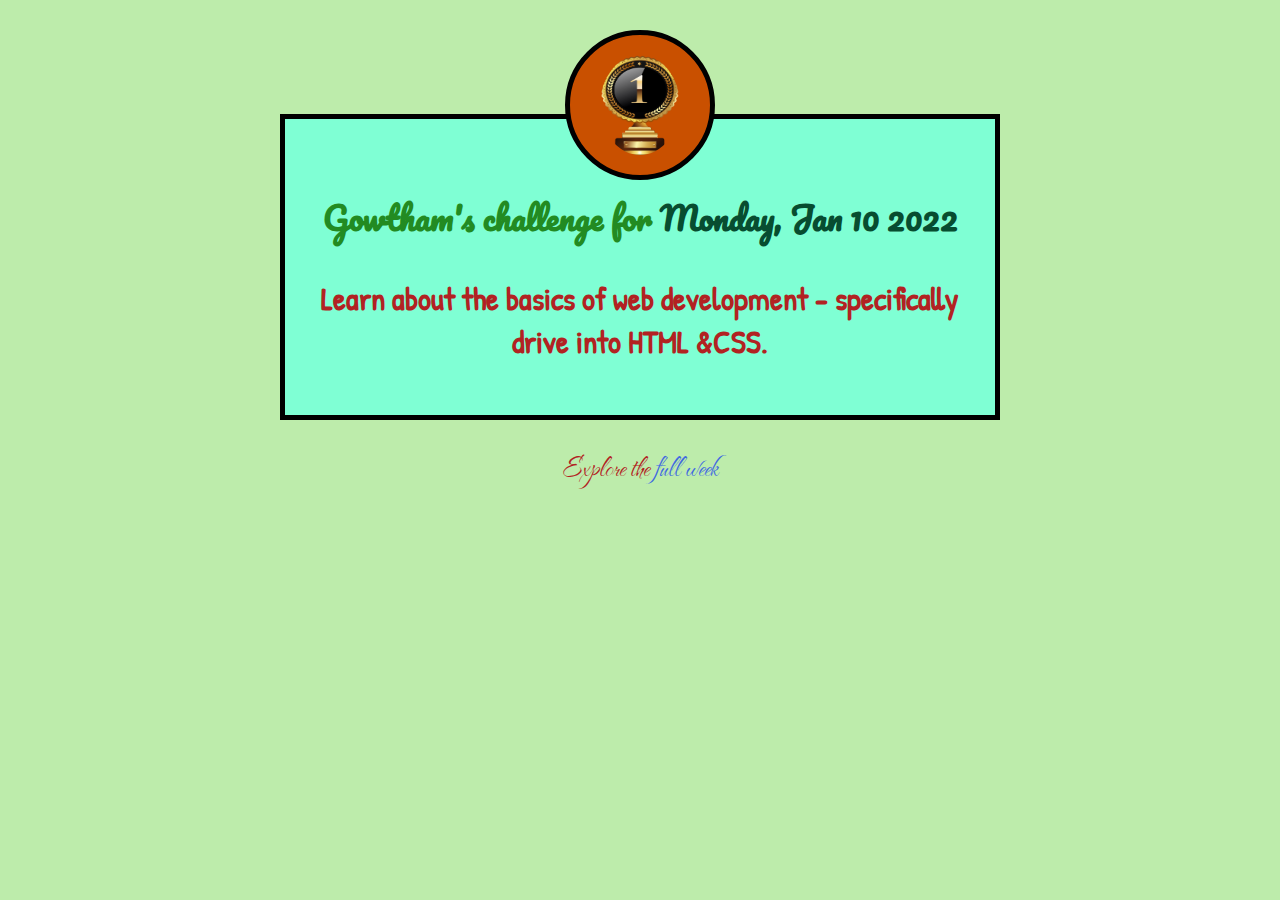
<file: index.html>
<!DOCTYPE html>
<html lang="en">
  <head>
    <meta charset="UTF-8" />
    <title>My daily challenge</title>
    <link rel="icon" href="/images/favicon.ico" type="images/x-icon">
    <link href="/styles/practice.css" rel="stylesheet" />
    <link rel="preconnect" href="https://fonts.googleapis.com" />
    <link rel="preconnect" href="https://fonts.gstatic.com" crossorigin />
    <link
      href="https://fonts.googleapis.com/css2?family=Pacifico&family=Patrick+Hand&family=The+Nautigal:wght@700&display=swap"
      rel="stylesheet"
    />
  </head>
  <body>
    <img id="troppy" src="/images/award_trophy.png" alt="troppy" />
    <main id="main-body">
      <h1 id="my_header">
        Gowtham's challenge for <span id="date-day">Monday, Jan 10 2022</span>
      </h1>
      <p id="challenge_content">
        Learn about the basics of web development - specifically drive into HTML
        &CSS.
      </p>
    </main>
    <footer>
      <p>Explore the <a href="/second-page.html"> full week</a></p>
    </footer>
  </body>
</html>
</file>
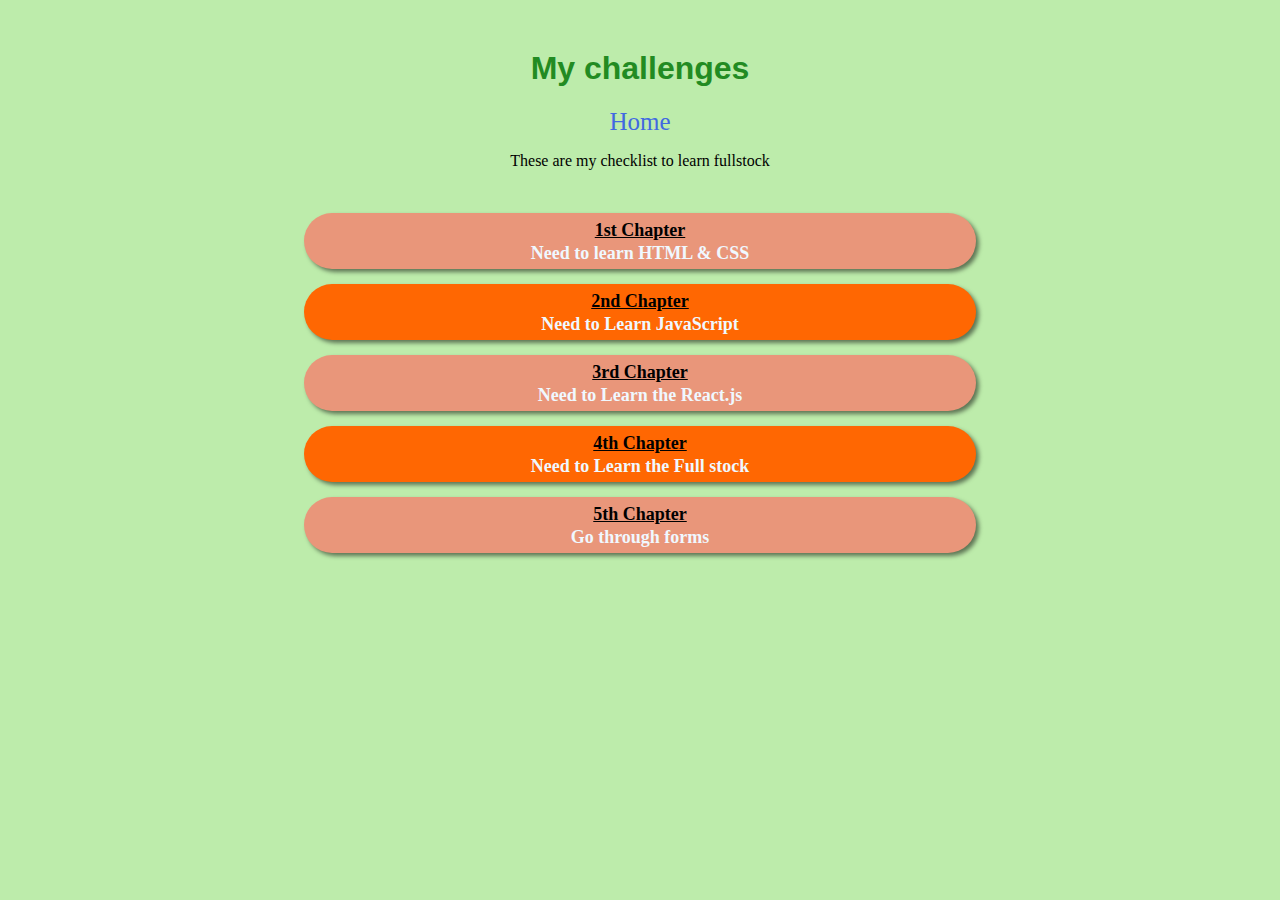
<file: second-page.html>
<!DOCTYPE html>
<html lang="en">
  <head>
    <meta charset="UTF-8" />
    <meta http-equiv="X-UA-Compatible" content="IE=edge" />
    <meta name="viewport" content="width=device-width, initial-scale=1.0" />
    <title>Challenge Page</title>
    <link rel="icon" href="/images/favicon.ico" type="images/x-icon">
    <link href="/styles/practice.css" rel="stylesheet" />
  </head>
  <body>
    <header>
      <h1>My challenges</h1>
      <a href="/" id="home-link">Home</a>
      <p>These are my checklist to learn fullstock</p>
    </header>
    <main>
      <ul>
        <li>
          <h2>1st Chapter</h2>
          <p>Need to learn HTML & CSS</p>
        </li>
        <li class="imp">
          <h2>2nd Chapter</h2>
          <p>Need to Learn JavaScript</p>
        </li>
        <li>
          <h2>3rd Chapter</h2>
          <p>Need to Learn the React.js</p>
        </li>
        <li class="imp">
          <h2>4th Chapter</h2>
          <p>Need to Learn the Full stock</p>
        </li>
        <li>
          <h2>5th Chapter</h2>
          <p>Go through forms</p>
        </li>
      </ul>
    </main>
  </body>
</html>
</file>
<file: styles/practice.css>
body {
  text-align: center;
  background-color: rgb(189, 236, 171);
  margin: 30px;
}
#troppy {
  height: 100px;
  width: 80px;
  background-color: rgb(201, 80, 0);
  padding: 20px 30px;
  border: 5px;
  border-style: solid;
  border-radius: 250px;
  margin-bottom: -70px;
}
h1 {
  margin-top: 50px;
  font-family: sans-serif;
  color: forestgreen;
  font-weight: bold;
}
p {
  font-family: "The Nautigal", cursive;
  color: firebrick;
  font-size: 30px;
}
li {
  list-style: none;
  background-color: darksalmon;
  margin: 15px 150px;
  border: 10px;
  border-radius: 36px;
  padding: 5px;
  box-shadow:3px 3px 4px rgba(0, 0, 0, 0.5);
}
.imp {
  background-color: rgb(255, 103, 2);
}
ul {
  width: auto;
  margin: 0px 100px;
  font-family: cursive;
  padding: 12px 24px;
  
}

a {
  color: royalblue;
  text-decoration: none;
}
a:hover {
  color: rgb(255, 103, 2);
  text-decoration: underline;
}

#my_header {
  font-family: "Pacifico", cursive;
  font-weight: bold;
  font-size: xx-large;
}
#challenge_content {
  font-family: "Patrick Hand", cursive;
  font-size: 32px;
  font-weight: bold;
}
#home-link {
  font-size: 25px;
  font-family: "Pacifico", cursive;
}

h2 {
  text-decoration: underline;
  margin: 2px;
  font-size: large;
}
h2:hover {
  text-decoration-color: rgb(0, 62, 248);
  color: rgb(0, 64, 255);
  border: 5px;
  border: tomato;
}

ul p {
  color: aliceblue;
  font-weight: bold;
  margin: 10px;
  font-size: large;
  margin: auto;
}
#date-day{
  color:rgb(7, 77, 48);
}
header p{
  font-family: fantasy;
  font-size: medium;
  color: black;
  
}

#main-body{
  padding: 20px 30px;
  margin: 0px 250px;
  border: 5px;
  border-style: solid;
  background-color: aquamarine;
}
</file>
